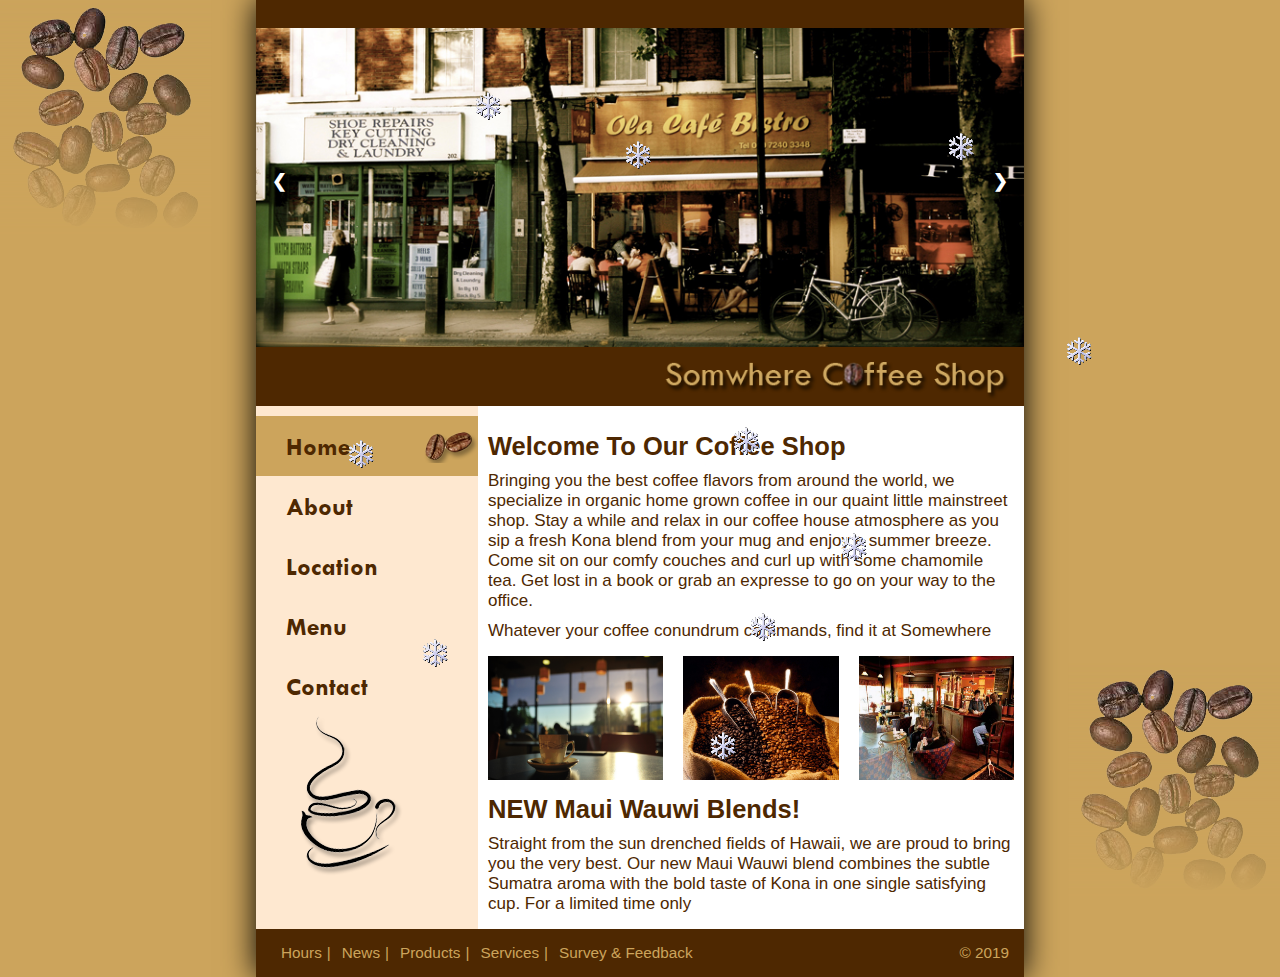
<file: index.html>
<!DOCTYPE html>
<html lang="en">

<head>
    <meta charset="UTF-8">
    <meta http-equiv="X-UA-Compatible" content="IE=edge">
    <meta name="viewport" content="width=device-width, initial-scale=1.0">

    <link rel="icon" type="image/png" sizes="16x16" href="./images/favicons/favicon-16x16.png">
    <link rel="stylesheet" href="./css/header.css">
    <link rel="stylesheet" href="./css/nav.css">
    <link rel="stylesheet" href="./css/home.css">
    <link rel="stylesheet" href="./css/footer.css">

    <title>Somewhere Coffee Shop</title>
</head>

<body>
    <div class="container">
        <header>
            <div class="banner slideshow-container">

                <!-- Full-width images with number and caption text -->
                <div class="mySlides fade">
                    <img src="./images/header/banner.jpg">
                </div>

                <div class="mySlides fade">
                    <img src="./images/header/coffee1.jpg">
                </div>

                <div class="mySlides fade">
                    <img src="./images/header/coffee2.jpg">
                </div>

                <div class="mySlides fade">
                    <img src="./images/header/coffee3.jpg">
                </div>

                <!-- Next and previous buttons -->
                <a class="prev" onclick="plusSlides(-1)">&#10094;</a>
                <a class="next" onclick="plusSlides(1)">&#10095;</a>
            </div>

            <div class="logo">
                <img src="./images/header/logo.png" alt="">
            </div>
        </header>

        <section>
            <aside>
                <nav>
                    <ul>
                        <li class="page active"><a href="#">Home</a></li>
                        <li class="page"><a href="./about.html">About</a></li>
                        <li class="page"><a href="./location.html">Location</a></li>
                        <li class="page"><a href="./menu.html">Menu</a></li>
                        <li class="page"><a href="./contact.html">Contact</a></li>
                    </ul>
                </nav>
                <div class="ly_coffee">
                    <img src="./images/left/ly_coffee.png" alt="">
                </div>
            </aside>
            
            <article>
                <h1>Welcome To Our Coffee Shop</h1>
                <p>
                    Bringing you the best coffee flavors from around the world,
                    we specialize in organic home grown coffee in our quaint little
                    mainstreet shop. Stay a while and relax in our coffee house
                    atmosphere as you sip a fresh Kona blend from your mug and enjoy a
                    summer breeze. Come sit on our comfy couches and curl up with some
                    chamomile tea. Get lost in a book or grab an expresse to go on your
                    way to the office.
                </p>
                <p>
                    Whatever your coffee conundrum commands, find it at Somewhere
                </p>
                <div class="images">
                    <img src="./images/right/coffee1.png" alt="">
                    <img src="./images/right/coffee2.jpg" alt="">
                    <img src="./images/right/coffee3.jpg" alt="">
                </div>
                <h1>
                    NEW Maui Wauwi Blends!
                </h1>
                <p>
                    Straight from the sun drenched fields of Hawaii, we are
                    proud to bring you the very best. Our new Maui Wauwi blend
                    combines the subtle Sumatra aroma with the bold taste of
                    Kona in one single satisfying cup. For a limited time only
                </p>
            </article>
        </section>
        <footer>
            <ul>
                <li><a href="">Hours</a></li>
                <li><a href="">News</a></li>
                <li><a href="">Products</a></li>
                <li><a href="">Services</a></li>
                <li><a href="">Survey & Feedback</a></li>
            </ul>
            <p class="copyright">&copy; 2019</p>
        </footer>
    </div>

    <script type="text/javascript" src="./js/snow.js"></script>
    <script src="./js/home.js"></script>

</body>

</html>
</file>
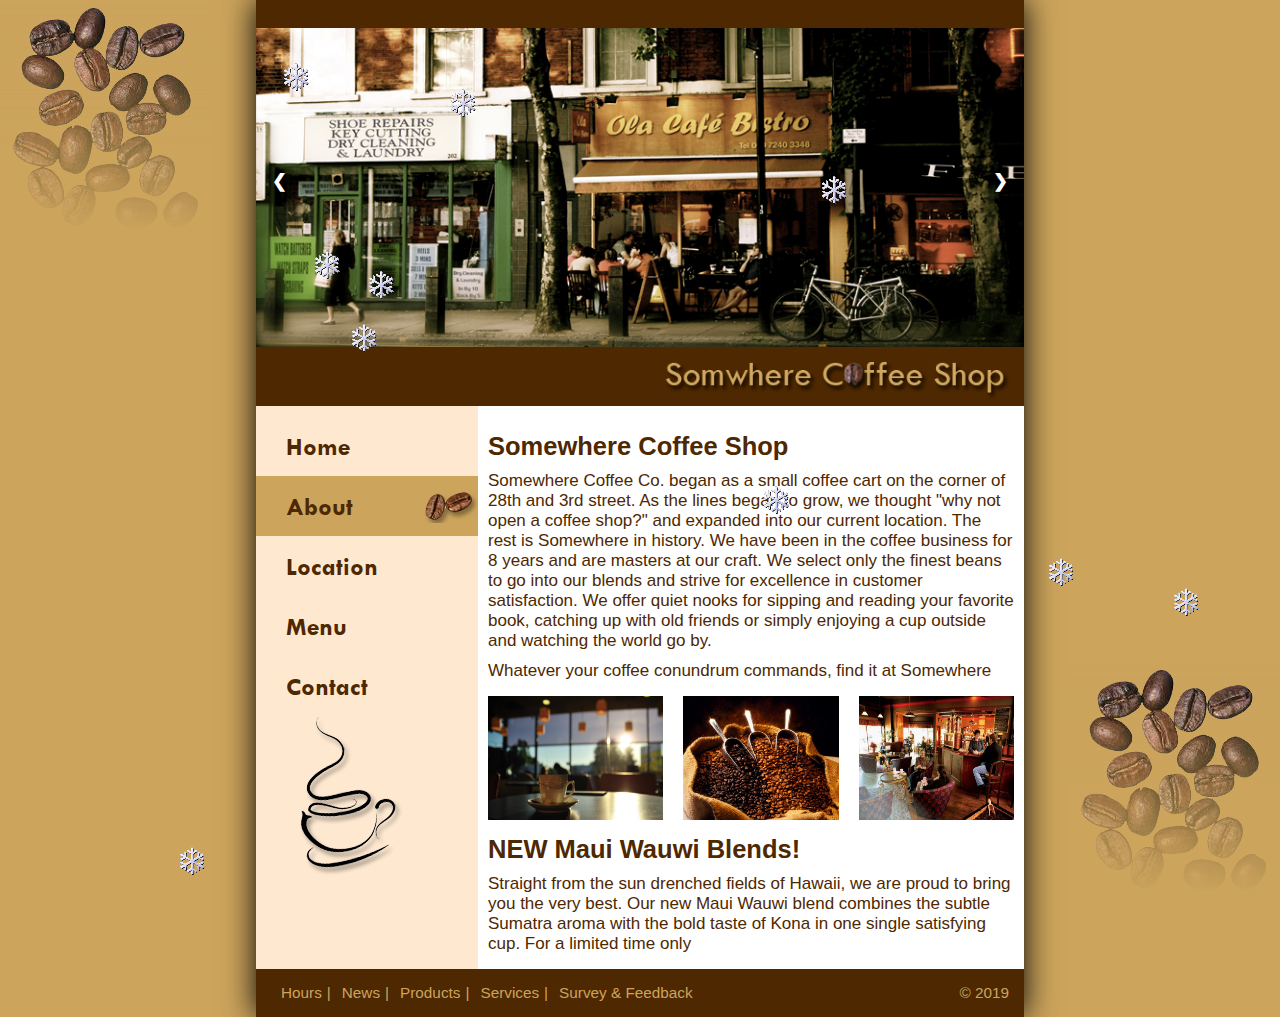
<file: about.html>
<!DOCTYPE html>
<html lang="en">

<head>
    <meta charset="UTF-8">
    <meta http-equiv="X-UA-Compatible" content="IE=edge">
    <meta name="viewport" content="width=device-width, initial-scale=1.0">

    <link rel="icon" type="image/png" sizes="16x16" href="./images/favicons/favicon-16x16.png">
    <link rel="stylesheet" href="./css/header.css">
    <link rel="stylesheet" href="./css/nav.css">
    <link rel="stylesheet" href="./css/home.css">
    <link rel="stylesheet" href="./css/footer.css">

    <title>Somewhere Coffee Shop</title>
</head>

<body>
    <div class="container">
        <header>
            <div class="banner slideshow-container">

                <!-- Full-width images with number and caption text -->
                <div class="mySlides fade">
                    <img src="./images/header/banner.jpg">
                </div>

                <div class="mySlides fade">
                    <img src="./images/header/coffee1.jpg">
                </div>

                <div class="mySlides fade">
                    <img src="./images/header/coffee2.jpg">
                </div>

                <div class="mySlides fade">
                    <img src="./images/header/coffee3.jpg">
                </div>

                <!-- Next and previous buttons -->
                <a class="prev" onclick="plusSlides(-1)">&#10094;</a>
                <a class="next" onclick="plusSlides(1)">&#10095;</a>
            </div>

            <div class="logo">
                <img src="./images/header/logo.png" alt="">
            </div>
        </header>

        <section>
            <aside>
                <nav>
                    <ul>
                        <li class="page"><a href="./index.html">Home</a></li>
                        <li class="page active"><a href="#">About</a></li>
                        <li class="page"><a href="./location.html">Location</a></li>
                        <li class="page"><a href="./menu.html">Menu</a></li>
                        <li class="page"><a href="./contact.html">Contact</a></li>
                    </ul>
                </nav>
                <div class="ly_coffee">
                    <img src="./images/left/ly_coffee.png" alt="">
                </div>
            </aside>
            
            <article>
                <h1>Somewhere Coffee Shop</h1>
                <p>
                    Somewhere Coffee Co. began as a small coffee cart on the 
                    corner of 28th and 3rd street. As the lines began to grow, 
                    we thought "why not open a coffee shop?" and expanded into 
                    our current location. The rest is Somewhere in history. We 
                    have been in the coffee business for 8 years and are masters 
                    at our craft. We select only the finest beans to go into our 
                    blends and strive for excellence in customer satisfaction. We 
                    offer quiet nooks for sipping and reading your favorite book, 
                    catching up with old friends or simply enjoying a cup outside 
                    and watching the world go by.
                </p>
                <p>
                    Whatever your coffee conundrum commands, find it at Somewhere
                </p>
                <div class="images">
                    <img src="./images/right/coffee1.png" alt="">
                    <img src="./images/right/coffee2.jpg" alt="">
                    <img src="./images/right/coffee3.jpg" alt="">
                </div>
                <h1>
                    NEW Maui Wauwi Blends!
                </h1>
                <p>
                    Straight from the sun drenched fields of Hawaii, we are
                    proud to bring you the very best. Our new Maui Wauwi blend
                    combines the subtle Sumatra aroma with the bold taste of
                    Kona in one single satisfying cup. For a limited time only
                </p>
            </article>
        </section>
        <footer>
            <ul>
                <li><a href="">Hours</a></li>
                <li><a href="">News</a></li>
                <li><a href="">Products</a></li>
                <li><a href="">Services</a></li>
                <li><a href="">Survey & Feedback</a></li>
            </ul>
            <p class="copyright">&copy; 2019</p>
        </footer>
    </div>

    <script type="text/javascript" src="./js/snow.js"></script>
    <script src="./js/home.js"></script>

</body>

</html>
</file>
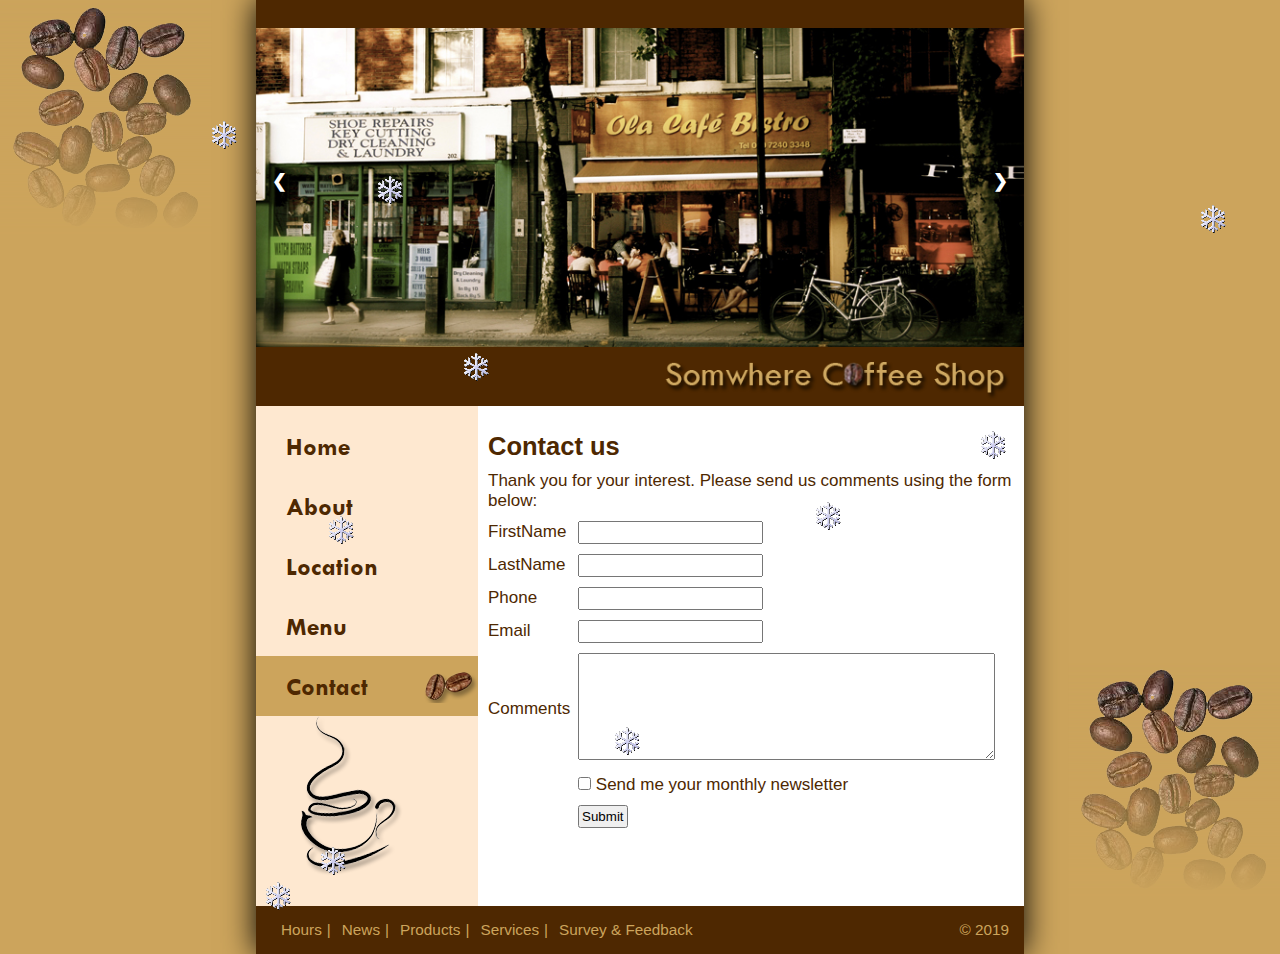
<file: contact.html>
<!DOCTYPE html>
<html lang="en">

<head>
    <meta charset="UTF-8">
    <meta http-equiv="X-UA-Compatible" content="IE=edge">
    <meta name="viewport" content="width=device-width, initial-scale=1.0">

    <link rel="icon" type="image/png" sizes="16x16" href="./images/favicons/favicon-16x16.png">
    <link rel="stylesheet" href="./css/header.css">
    <link rel="stylesheet" href="./css/nav.css">
    <link rel="stylesheet" href="./css/home.css">
    <link rel="stylesheet" href="./css/footer.css">

    <title>Somewhere Coffee Shop</title>
</head>

<body>
    <div class="container">
        <header>
            <div class="banner slideshow-container">

                <!-- Full-width images with number and caption text -->
                <div class="mySlides fade">
                    <img src="./images/header/banner.jpg">
                </div>

                <div class="mySlides fade">
                    <img src="./images/header/coffee1.jpg">
                </div>

                <div class="mySlides fade">
                    <img src="./images/header/coffee2.jpg">
                </div>

                <div class="mySlides fade">
                    <img src="./images/header/coffee3.jpg">
                </div>

                <!-- Next and previous buttons -->
                <a class="prev" onclick="plusSlides(-1)">&#10094;</a>
                <a class="next" onclick="plusSlides(1)">&#10095;</a>
            </div>

            <div class="logo">
                <img src="./images/header/logo.png" alt="">
            </div>
        </header>

        <section>
            <aside>
                <nav>
                    <ul>
                        <li class="page"><a href="./index.html">Home</a></li>
                        <li class="page"><a href="./contact.html">About</a></li>
                        <li class="page"><a href="./location.html">Location</a></li>
                        <li class="page"><a href="./menu.html">Menu</a></li>
                        <li class="page active"><a href="#">Contact</a></li>
                    </ul>
                </nav>
                <div class="ly_coffee">
                    <img src="./images/left/ly_coffee.png" alt="">
                </div>
            </aside>

            <article>
                <h1>Contact us</h1>
                <p>
                    Thank you for your interest. Please send us comments
                    using the form below:
                </p>
                <form action="">
                    <table>
                        <tr>
                            <td>
                                <label for="firstName">FirstName</label>
                            </td>
                            <td>
                                <input type="text" name="firstName" id="firstName">
                            </td>
                        </tr>
                        <tr>
                            <td>
                                <label for="lastName">LastName</label>
                            </td>
                            <td>
                                <input type="text" name="lastName" id="lastName">
                            </td>
                        </tr>
                        <tr>
                            <td>
                                <label for="phone">Phone</label>
                            </td>
                            <td>
                                <input type="tel" name="phone" id="phone">
                            </td>
                        </tr>
                        <tr>
                            <td>
                                <label for="email">Email</label>
                            </td>
                            <td>
                                <input type="email" name="email" id="email">
                            </td>
                        </tr>
                        <tr>
                            <td>
                                <label for="comments">Comments</label>
                            </td>
                            <td>
                                <textarea name="comments" id="comments" cols="50" rows="7"></textarea>
                            </td>
                        </tr>
                        <tr>
                            <td></td>
                            <td>
                                <input type="checkbox" name="newsletter" value="newsletter">
                                <label for="newsletter">Send me your monthly newsletter</label>
                            </td>
                        </tr>
                        <tr>
                            <td></td>
                            <td><input type="submit" value="Submit"></td>
                        </tr>
                    </table>
                </form>
            </article>
        </section>
        <footer>
            <ul>
                <li><a href="">Hours</a></li>
                <li><a href="">News</a></li>
                <li><a href="">Products</a></li>
                <li><a href="">Services</a></li>
                <li><a href="">Survey & Feedback</a></li>
            </ul>
            <p class="copyright">&copy; 2019</p>
        </footer>
    </div>

    <script type="text/javascript" src="./js/snow.js"></script>
    <script src="./js/home.js"></script>

</body>

</html>
</file>
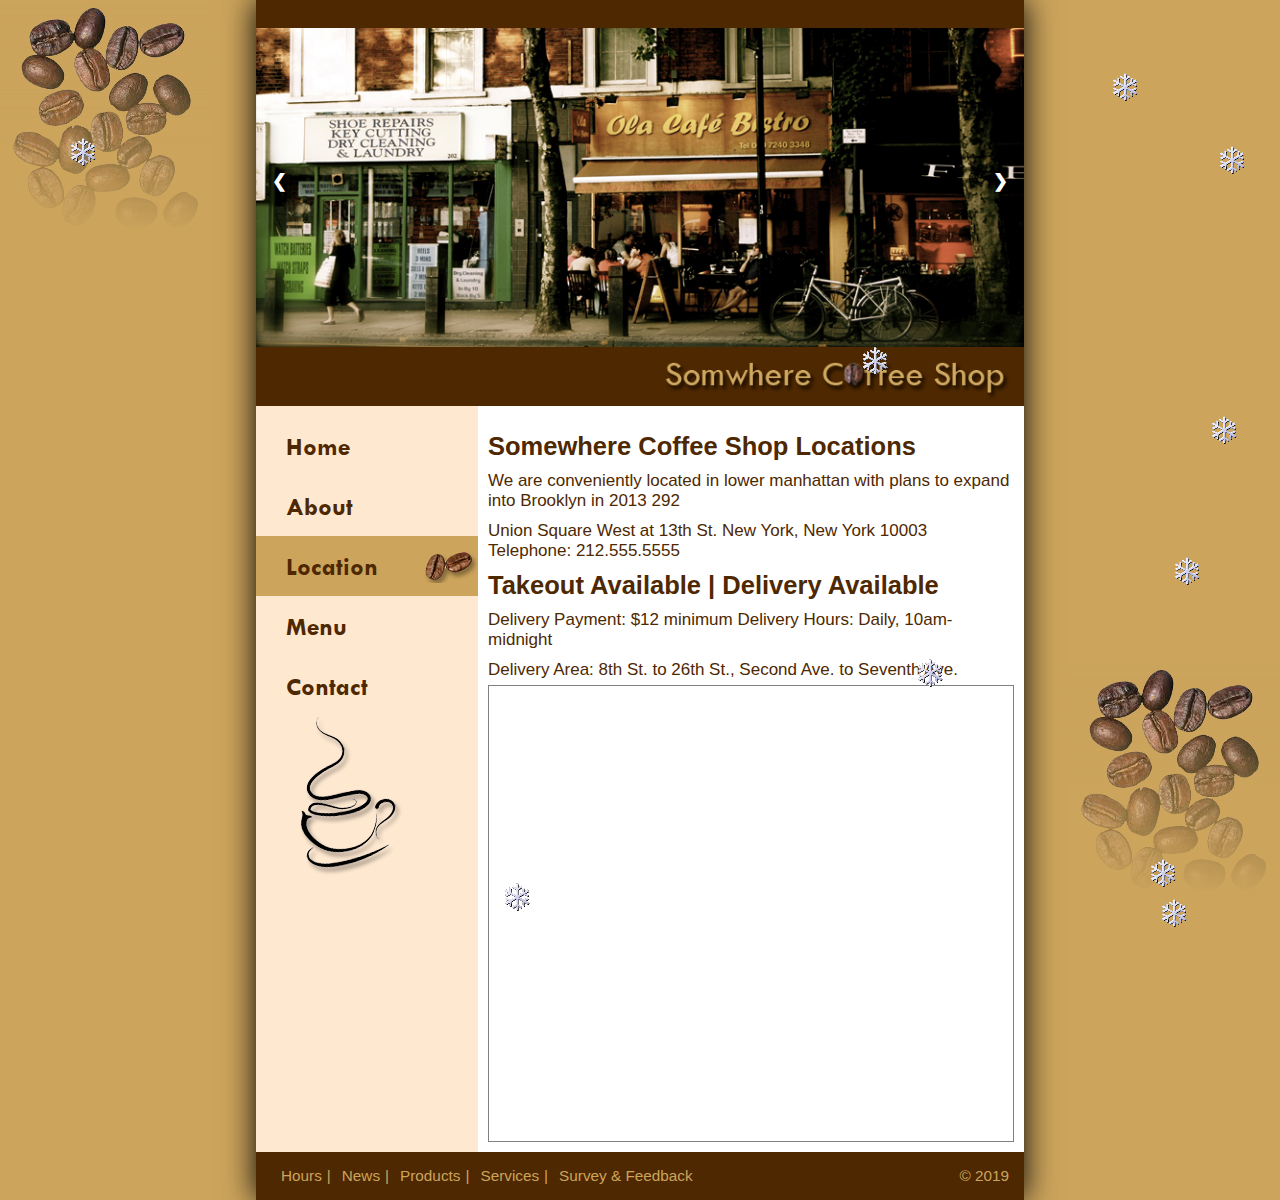
<file: location.html>
<!DOCTYPE html>
<html lang="en">

<head>
    <meta charset="UTF-8">
    <meta http-equiv="X-UA-Compatible" content="IE=edge">
    <meta name="viewport" content="width=device-width, initial-scale=1.0">

    <link rel="icon" type="image/png" sizes="16x16" href="./images/favicons/favicon-16x16.png">
    <link rel="stylesheet" href="./css/header.css">
    <link rel="stylesheet" href="./css/nav.css">
    <link rel="stylesheet" href="./css/home.css">
    <link rel="stylesheet" href="./css/footer.css">

    <title>Somewhere Coffee Shop</title>
</head>

<body>
    <div class="container">
        <header>
            <div class="banner slideshow-container">

                <!-- Full-width images with number and caption text -->
                <div class="mySlides fade">
                    <img src="./images/header/banner.jpg">
                </div>

                <div class="mySlides fade">
                    <img src="./images/header/coffee1.jpg">
                </div>

                <div class="mySlides fade">
                    <img src="./images/header/coffee2.jpg">
                </div>

                <div class="mySlides fade">
                    <img src="./images/header/coffee3.jpg">
                </div>

                <!-- Next and previous buttons -->
                <a class="prev" onclick="plusSlides(-1)">&#10094;</a>
                <a class="next" onclick="plusSlides(1)">&#10095;</a>
            </div>

            <div class="logo">
                <img src="./images/header/logo.png" alt="">
            </div>
        </header>

        <section>
            <aside>
                <nav>
                    <ul>
                        <li class="page"><a href="./index.html">Home</a></li>
                        <li class="page"><a href="./about.html">About</a></li>
                        <li class="page active"><a href="#">Location</a></li>
                        <li class="page"><a href="./menu.html">Menu</a></li>
                        <li class="page"><a href="./contact.html">Contact</a></li>
                    </ul>
                </nav>
                <div class="ly_coffee">
                    <img src="./images/left/ly_coffee.png" alt="">
                </div>
            </aside>
            
            <article>
                <h1>
                    Somewhere Coffee Shop Locations
                </h1>
                <p>
                    We are conveniently located in lower manhattan with 
                    plans to expand into Brooklyn in 2013 292
                </p>
                <p>
                    Union Square West at 13th St. New York, New York 10003
                    <br>
                    Telephone: 212.555.5555
                </p>
                <h1>
                    Takeout Available | Delivery Available
                </h1>
                <p>
                    Delivery Payment: $12 minimum Delivery Hours:  
                    Daily, 10am-midnight
                </p>
                <p>
                    Delivery Area: 8th St. to 26th St., Second Ave. 
                    to Seventh Ave.
                </p>
                
                <div class="map">
                    <iframe src="https://www.google.com/maps/embed?pb=!1m18!1m12!1m3!1d3919.361915271104!2d106.66187531474422!3d10.783568262010725!2m3!1f0!2f0!3f0!3m2!1i1024!2i768!4f13.1!3m3!1m2!1s0x31752ece2f381b6f%3A0x686df1ce3ba0ef3d!2sSomewHERE%20Cafe!5e0!3m2!1svi!2s!4v1638260391174!5m2!1svi!2s" width="600" height="450" style="border:0;" allowfullscreen="" loading="lazy"></iframe>
                </div>
            </article>
        </section>
        <footer>
            <ul>
                <li><a href="">Hours</a></li>
                <li><a href="">News</a></li>
                <li><a href="">Products</a></li>
                <li><a href="">Services</a></li>
                <li><a href="">Survey & Feedback</a></li>
            </ul>
            <p class="copyright">&copy; 2019</p>
        </footer>
    </div>

    <script type="text/javascript" src="./js/snow.js"></script>
    <script src="./js/home.js"></script>

</body>

</html>
</file>
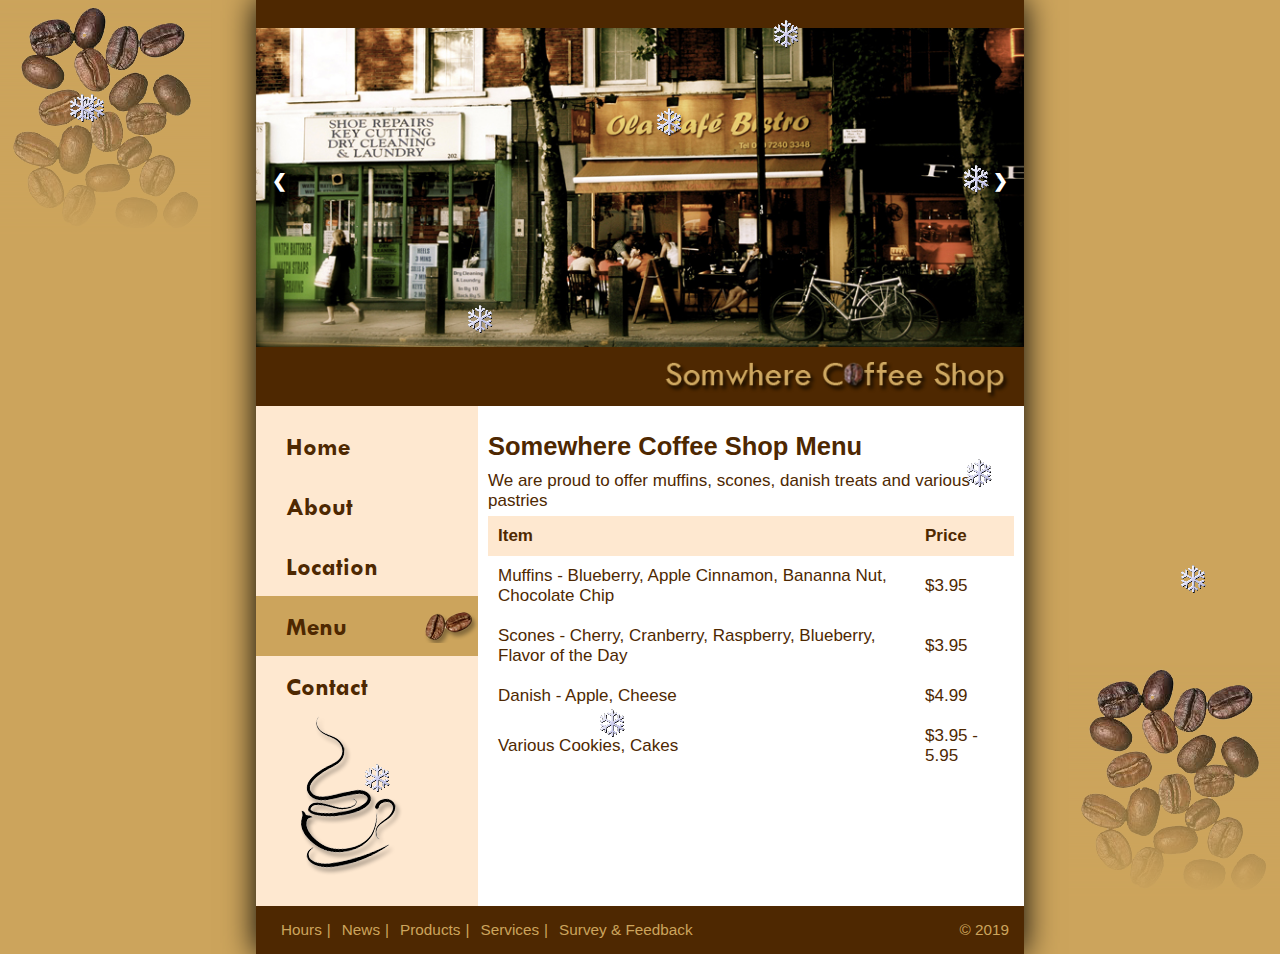
<file: menu.html>
<!DOCTYPE html>
<html lang="en">

<head>
    <meta charset="UTF-8">
    <meta http-equiv="X-UA-Compatible" content="IE=edge">
    <meta name="viewport" content="width=device-width, initial-scale=1.0">

    <link rel="icon" type="image/png" sizes="16x16" href="./images/favicons/favicon-16x16.png">
    <link rel="stylesheet" href="./css/header.css">
    <link rel="stylesheet" href="./css/nav.css">
    <link rel="stylesheet" href="./css/home.css">
    <link rel="stylesheet" href="./css/footer.css">

    <title>Somewhere Coffee Shop</title>
</head>

<body>
    <div class="container">
        <header>
            <div class="banner slideshow-container">

                <!-- Full-width images with number and caption text -->
                <div class="mySlides fade">
                    <img src="./images/header/banner.jpg">
                </div>

                <div class="mySlides fade">
                    <img src="./images/header/coffee1.jpg">
                </div>

                <div class="mySlides fade">
                    <img src="./images/header/coffee2.jpg">
                </div>

                <div class="mySlides fade">
                    <img src="./images/header/coffee3.jpg">
                </div>

                <!-- Next and previous buttons -->
                <a class="prev" onclick="plusSlides(-1)">&#10094;</a>
                <a class="next" onclick="plusSlides(1)">&#10095;</a>
            </div>

            <div class="logo">
                <img src="./images/header/logo.png" alt="">
            </div>
        </header>

        <section>
            <aside>
                <nav>
                    <ul>
                        <li class="page"><a href="./index.html">Home</a></li>
                        <li class="page"><a href="./about.html">About</a></li>
                        <li class="page"><a href="./location.html">Location</a></li>
                        <li class="page active"><a href="#">Menu</a></li>
                        <li class="page"><a href="./contact.html">Contact</a></li>
                    </ul>
                </nav>
                <div class="ly_coffee">
                    <img src="./images/left/ly_coffee.png" alt="">
                </div>
            </aside>
            
            <article>
                <h1>Somewhere Coffee Shop Menu</h1>
                <p>
                    We are proud to offer muffins, scones, danish treats 
                    and various pastries
                </p>
                <table>
                    <tr>
                        <th>Item</th>
                        <th>Price</th>
                    </tr>
                    <tr>
                        <td>Muffins - Blueberry, Apple Cinnamon, Bananna Nut, Chocolate Chip</td>
                        <td>$3.95</td>
                    </tr>
                    <tr>
                        <td>Scones - Cherry, Cranberry, Raspberry, Blueberry, Flavor of the Day</td>
                        <td>$3.95</td>
                    </tr>
                    <tr>
                        <td>Danish - Apple, Cheese</td>
                        <td>$4.99</td>
                    </tr>
                    <tr>
                        <td>Various Cookies, Cakes</td>
                        <td>$3.95 - 5.95</td>
                    </tr>
                </table>
            </article>
        </section>
        <footer>
            <ul>
                <li><a href="">Hours</a></li>
                <li><a href="">News</a></li>
                <li><a href="">Products</a></li>
                <li><a href="">Services</a></li>
                <li><a href="">Survey & Feedback</a></li>
            </ul>
            <p class="copyright">&copy; 2019</p>
        </footer>
    </div>

    <script type="text/javascript" src="./js/snow.js"></script>
    <script src="./js/home.js"></script>

</body>

</html>
</file>
<file: css/header.css>
header {
    margin: auto;
    background: #4e2801;
}

/*=== banner begin ===*/
header .banner img{
    margin-top: 28px;
    width: 100%;
}
/* Slideshow container */
.slideshow-container {
    max-width: 1000px;
    position: relative;
    margin: auto;
  }
  
/* Hide the images by default */
.mySlides {
display: none;
}

/* Next & previous buttons */
.prev, .next {
cursor: pointer;
position: absolute;
top: 50%;
width: auto;
margin-top: -22px;
padding: 16px;
color: white;
font-weight: bold;
font-size: 18px;
transition: 0.6s ease;
border-radius: 0 3px 3px 0;
user-select: none;
}

/* Position the "next button" to the right */
.next {
right: 0;
border-radius: 3px 0 0 3px;
}

/* On hover, add a black background color with a little bit see-through */
.prev:hover, .next:hover {
background-color: rgba(0,0,0,0.8);
}

/* Fading animation */
.fade {
-webkit-animation-name: fade;
-webkit-animation-duration: 1.5s;
animation-name: fade;
animation-duration: 1.5s;
}

@-webkit-keyframes fade {
from {opacity: .4}
to {opacity: 1}
}

@keyframes fade {
from {opacity: .4}
to {opacity: 1}
}
/*=== banner end ===*/

header .logo {
    display: flex;
    justify-content: flex-end;
}
header .logo img {
    width: 70%;
}
</file>
<file: css/nav.css>
section aside {
    font-family: myFont;
    width: 25%;
    height: 500px;
    background: #fee8d0;
    display: table-cell;
}
section aside nav ul {
    padding-top: 10px;
}
section aside nav ul li {
    padding: 15px 30px;
    font-size: 1.5em;
    list-style-type: none;
}
section aside nav ul li:hover,
section aside nav ul li.active {
    background: #cca45c url(../images/left/hat_coffee.png) right center no-repeat;
    transition: all 0.5s;
}
section aside nav ul li a {
    padding-right: 70px;
    color: #4e2801;
    text-decoration: none;
}
section aside .ly_coffee {
    width: 80%;
    text-align: center;
}
</file>
<file: css/home.css>
* {
    margin: 0;
    padding: 0;    
}

@font-face {
    font-family: myFont;
    src: url(../fonts/TCB_____.TTF);
}

body {
    padding: 0 20%;
    background: 
     url(../images/backgound/coffee_seed.png) no-repeat left top fixed,
     url(../images/backgound/coffee_seed.png) no-repeat right bottom fixed,
     #cca45c;
    font-family: Arial, Helvetica, sans-serif;
    font-size: 17px;
}

.container {
    box-shadow: 0px 0px 30px black;
}

/*=== section begin ===*/
section {
    width: 100%;
    display: table; 
}
section::after {
    content: "";
    display: table;
    clear: both;
}
/*=== section end ===*/

/*=== article begin ===*/
section article {
    width: 75%;
    padding: 10px;
    background: white;
    color: #4e2801;
    display: table-cell;
}
section article h1 {
    padding: 5px 0;
    font-size: 1.5em;
}

section article p {
    padding: 5px 0;
}

section article .images {
    padding: 10px 0;
    display: flex;
}
section article .images img {
    width: calc(100%/3);
    padding-left: 20px;
    box-sizing: border-box;
}
section article .images img:first-child {
    padding-left: 0;
}

/*Map begin*/
section article .map {
    border: 1px solid gray;
}
section article .map iframe {
    width: 100%;
}
/*Map begin*/

/*table begin*/
section article table {
    width: 100%;
    border-collapse: collapse;
}
section article table tr th {
    background: #fee8d0;
    font-weight: bold;
    text-align: left;
}
section article table tr th,
section article table tr td {
    padding: 10px;
}
/*table end*/

/*form begin*/
section article form table tr td {
    padding: 5px 5px 5px 0 !important;
}
section article form table tr td input {
    padding: 2px;
}
/*form end*/
/*=== article end ===*/
</file>
<file: css/footer.css>
footer {
    background: #4e2801;
    font-size: 0.9em;
    display: flex;
    justify-content: space-between;
}
footer ul {
    padding: 15px 5px;
    display: flex;
}
footer ul li {
    position: relative;
    padding-left: 20px;
    list-style-type: none;
}
footer ul li::before {
    position: absolute;
    content: "|";
    color: #cca45c;
    top: 50%;
    left: 5px;
    transform: translateY(-50%);
}
footer ul li:first-child::before {
    display: none;
}
footer ul li a {
    text-decoration: none;
    color: #cca45c;
}

footer .copyright {
    padding: 15px;
    color: #cca45c;
}
</file>
